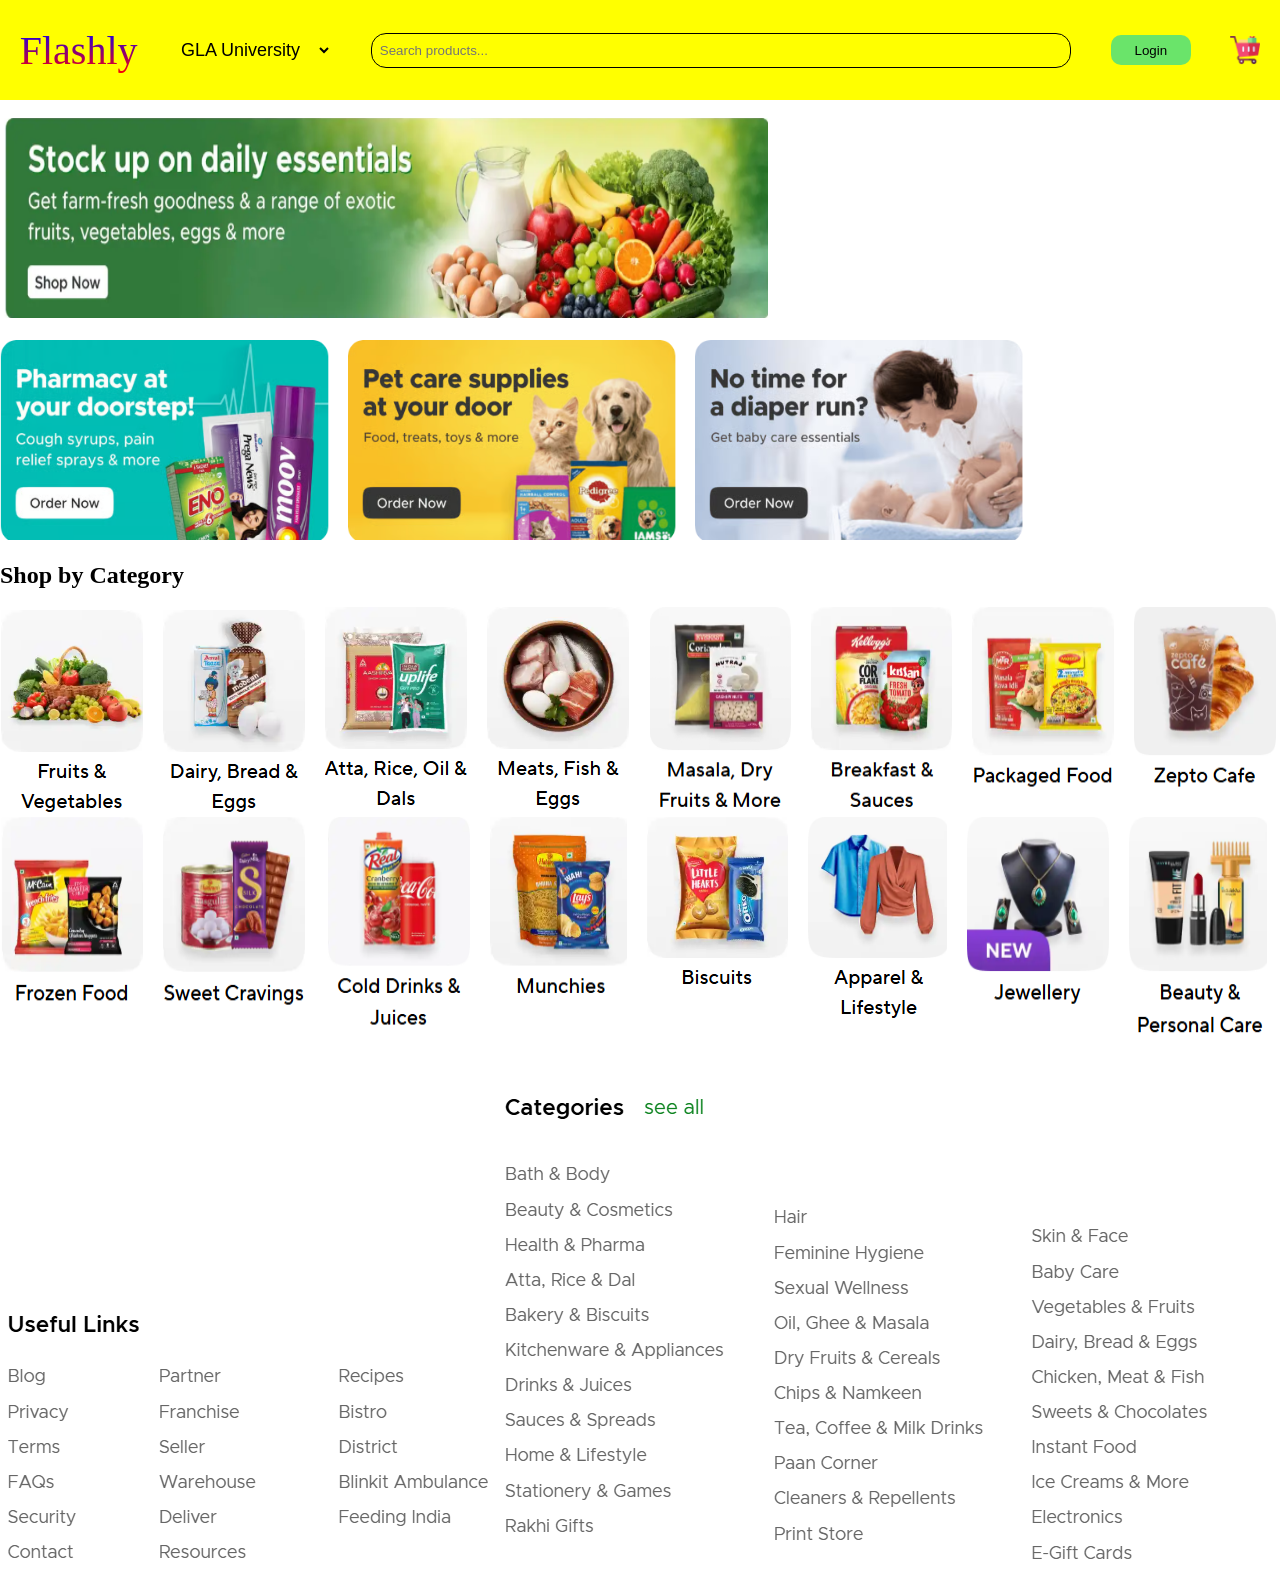
<file: index.html>
<!DOCTYPE html>
<html lang="en">
<head>
    <meta charset="UTF-8">
    <meta name="viewport" content="width=device-width, initial-scale=1.0">
    <title>Flashly</title>
    <link rel="stylesheet" href="style.css">
    <link rel="icon" href="favicon1.jpeg">
    
</head>
<body>
    <header>
       <div id="header-first">
        <span>Flashly</span>
       
    </div>
     <select >
        <option> GLA University</option>
        <option> Mathura</option>
        <option> Vrindavan</option>
        <option> Jaunai</option>
        </select>
    
     <input type="search" placeholder="  Search products...">
     <a href="login.html" target="_blank"><button>Login</button></a>
     <img src="trolley.png" width="30px" height="30px">
     
     
</header>
<br>
<img id="img-top" src="flashly.png">
<br><br>
<img id="image-second" src="image.png" alt="">
<br><br>
 <h2>Shop by Category</h2>
 <br>

<div id="products1">
<img src="1.png" alt="">  
<img src="2.png" alt=""> 
<img src="3.png" alt="">
<img src="4.png" alt=""> 
<img src="5.png" alt=""> 
</div>
<div id="products2">
<img src="6.png" alt="">  
<img src="7.png" alt=""> 
<img src="8.png" alt="">
<img src="9.png" alt=""> 
<img src="10.png" alt=""> 
</div>
<br><br>
<div id="more">
   <img src="11.png" >
   <img src="12.png" alt="">
   <img src="13.png" alt="">
   <img src="14.png" alt="">
</div>
</body>
</html>
</file>
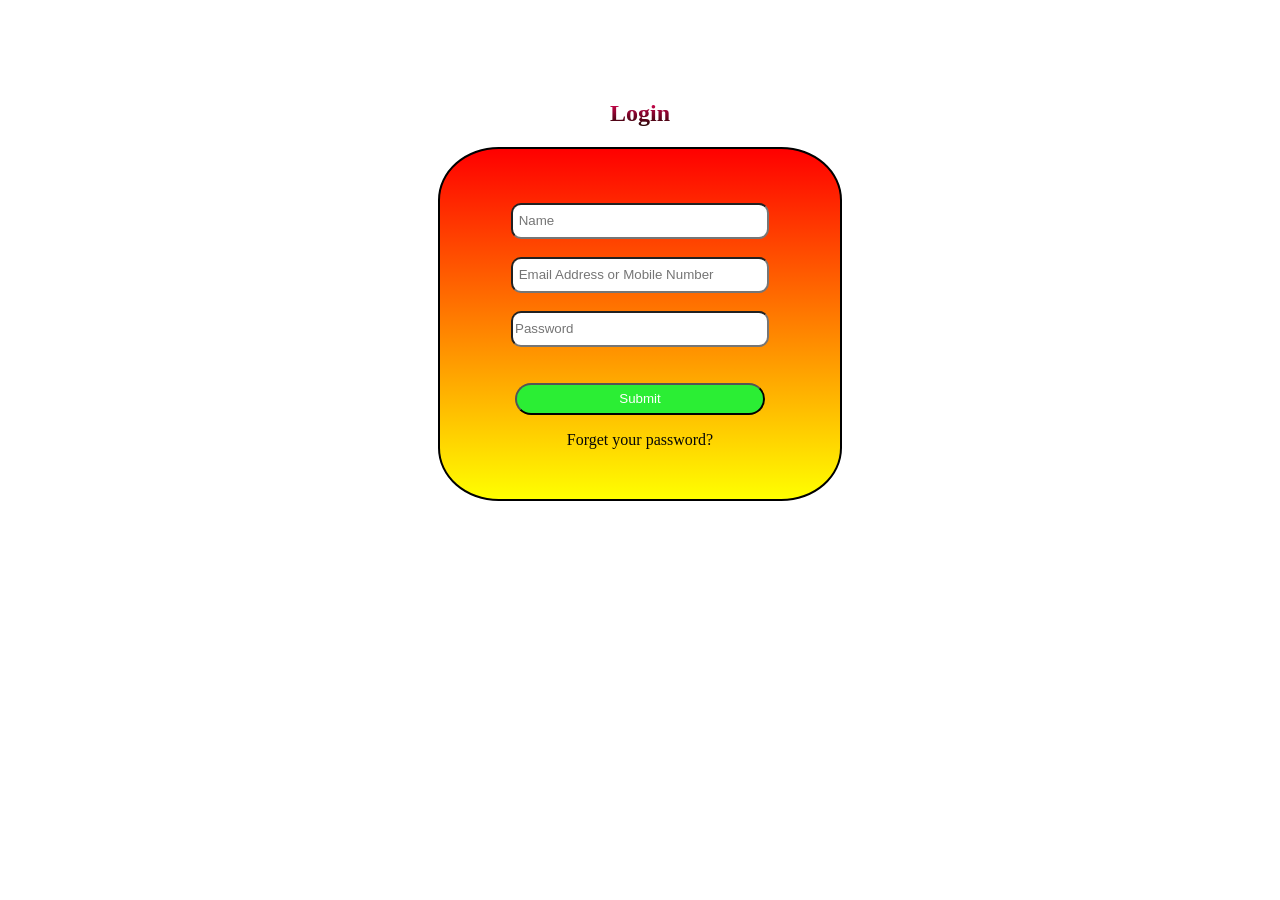
<file: login.html>
<!DOCTYPE html>
<html lang="en">
<head>
    <meta charset="UTF-8">
    <meta name="viewport" content="width=device-width, initial-scale=1.0">
    <title>Document</title>
</head>
<style>
h2{
    background: linear-gradient(rgb(236, 5, 90), rgb(32, 5, 1));
background-clip: text;
color: transparent;
}
</style>
<body  >
    <br><br><br><br>
    <center>
        <h2 >Login</h2>
        <form  style="border: 2px solid black;border-radius: 15%; height: 350px;width: 400px;background:linear-gradient(red,yellow);">
            <br><br><br>
            <input type="text" placeholder=" Name" style="height: 30px;width: 250px; border-radius: 10px;" required>
            <br><br>
            <input type="email" placeholder=" Email Address or Mobile Number" style="height: 30px;width: 250px; border-radius: 10px;"required>
            <br><br>
            <input type="password" placeholder="Password" style="height: 30px;width: 250px; border-radius: 10px;" required>
            <br><br><br>
            <button style="border-radius: 20px;background-color: #2BEE34; color: white; height: 32px; width: 250px;"> Submit
            </button>
            <p style="color: rgb(7, 8, 8);">Forget your password?</p>
            
        </form>
    </center>
</body>
</html>
</file>
<file: style.css>
*{
    padding: 0;
    margin: 0;   
}
header{
    display: flex;
    justify-content:space-around;
    align-items: center;
    height: 100px;
    background-color: yellow;
    flex-wrap: wrap;
   position: sticky;
   top: 0;
}
#header-first{
    display: flex;
    font-size: 40px;
    font-weight: 800px;
background: linear-gradient(blue, red);
background-clip: text;
color: transparent;

}
header select{
    font-size: 18px;
    font-weight: 50px;
    height: 35px;
    width: 155px;
     border: none;
     background-color: transparent;
     cursor: pointer;
     
}
 header input{
    height: 35px;
    width: 700px;
    border: 1px solid black;
    background-color: transparent;
    border-radius: 15px;
    cursor: pointer;
}
    header button{
height: 30px;
     width: 80px;
     background-color: rgb(106, 228, 106);
     border-radius: 10px;
     border: none;
     cursor: pointer;
 }
 header button:hover{
     height: 30px;
     width: 80px;
     background: #ef6644;
     color: #070702;
     border-radius: 10px;
     border: transparent;
     cursor: pointer;
 }
 #img-top{
    width: 60%;
    height: 200px;

}
 #image-second{
    width: 80%;
    height: 200px;

 }
 img{
    cursor: pointer;
 }

 #products1{
    display: flex;
    gap: 20px;
    overflow-x: scroll;
    
 }
 #products2{
    display: flex;
    gap: 20px;
    overflow-x: scroll;
    
 }
#more{
justify-content: space-around;
align-items: baseline;
}
 @media (max-width : 800px) {
    header input{
        width: 300px;
    }
}
 @media (max-width : 400px){
    header img{
        display: none;
    }
}
</file>
